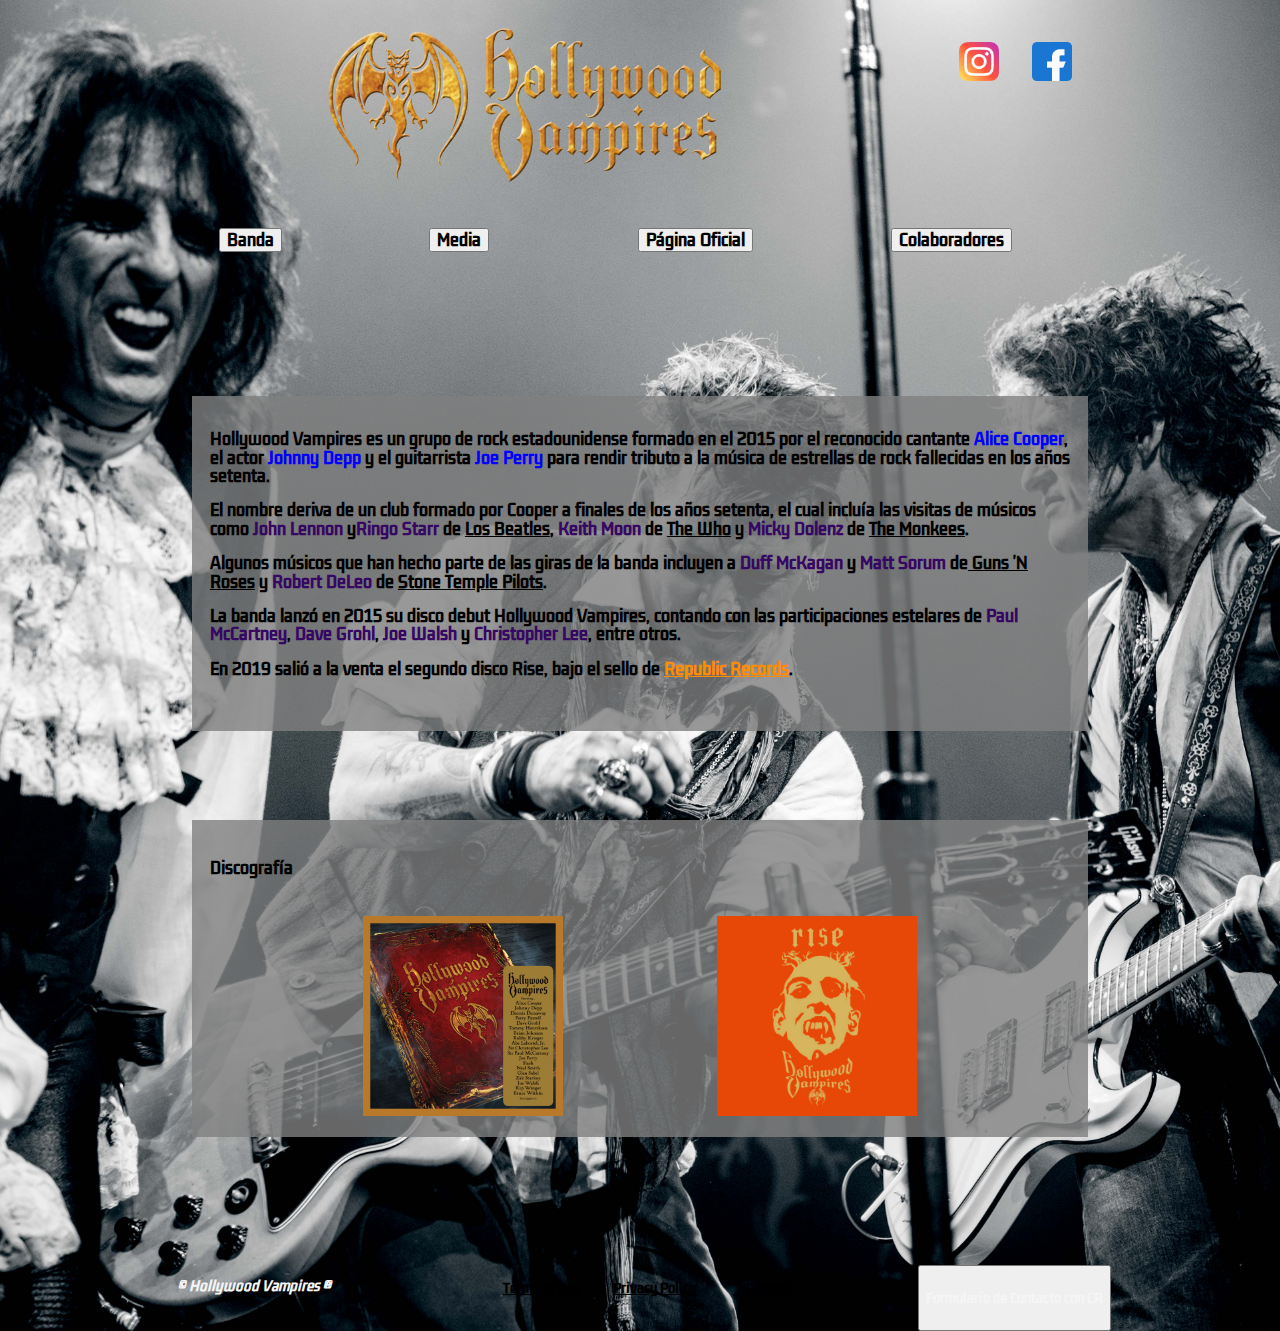
<file: index.html>
<!DOCTYPE html>
<html lang="es">
  <head>
    <meta charset="UTF-8" />
    <meta http-equiv="X-UA-Compatible" content="IE=edge" />
    <meta name="viewport" content="width=device-width, initial-scale=1.0" />
    <title>ProyectoJunio</title>
    <!-- link normalize -->
    <link rel="stylesheet" href="esilos/normalize.css">
    <!-- link style -->
    <link rel="stylesheet" href="style.css" />
    <!-- link font -->
    <link href="https://fonts.googleapis.com/css2?family=Kdam+Thmor+Pro&display=swap" rel="stylesheet">
    <!-- CSS bootstrap only -->
<link href="https://cdn.jsdelivr.net/npm/bootstrap@5.2.0-beta1/dist/css/bootstrap.min.css" rel="stylesheet" integrity="sha384-0evHe/X+R7YkIZDRvuzKMRqM+OrBnVFBL6DOitfPri4tjfHxaWutUpFmBp4vmVor" crossorigin="anonymous">
  </head>
  <body>
    <header class="flexRow centered">
      <section class="flexRow">
           
        <section class="box2">
          <img class="logo borde"
            src="./multimedia/logoHollVamp.png"
            alt="logoHollVamp"
            title="Logo de la Banda"
          />
        </section >

        <section class="rrss  flexRow box1">
          <nav >
            <ul class="flexRow">
            <li>
              <a href="#"><img src="./multimedia/instagramWhite.png" alt="insta"></a>
            </li>
            <li>
              <a href="#"><img src="./multimedia/facebookWhite.png" alt="faceb"></a>
            </li>
          </ul>
          </nav>
      
        </section>
      </section>
    </header>
    <nav class="centered flexRow box2">
      <ul class="flexRow navMenu">

        <li class="flexRow navMenu">
          <a href="./contenidoExtra/banda.html"><button type="button" class="btn btn-warning">Banda</button></a>
        </li>
        <li class="flexRow navMenu">
          <a href="./contenidoExtra/media.html"><button type="button" class="btn btn-warning">Media</button></a>
        </li>
        <li class="flexRow navMenu">
          <a target="_blank" href="https://www.hollywoodvampires.com/"><button type="button" class="btn btn-warning">Página Oficial</button></a>
        </li>
        <li class="flexRow navMenu">
          <a href="./contenidoExtra/colaboradoresCarrusel.html"><button type="button" class="btn btn-warning">Colaboradores</button></a>
        </li>
         
      </ul>

    </nav>

    <main class="centered">
      <section class="about">
        
        <p>
          Hollywood Vampires es un grupo de rock estadounidense formado en el
          2015 por el reconocido cantante <span class="artist">
            Alice Cooper</span>, el actor
          <span class="artist">Johnny Depp</span> y el guitarrista <span class="artist">Joe Perry</span> para
          rendir tributo a la música de estrellas de rock fallecidas en los años
          setenta.
        </p>

        <p>
          El nombre deriva de un club formado por Cooper a finales de los años
          setenta, el cual incluía las visitas de músicos como
          <span class="artistCol">John Lennon</span> y<span class="artistCol">Ringo Starr</span> de
          <span class="artistBand">Los Beatles</span>, <span class="artistCol">Keith Moon</span> de
          <span class="artistBand">The Who</span> y <span class="artistCol">Micky Dolenz </span>de
          <span class="artistBand">The Monkees</span>.
        </p>
        <p>
          Algunos músicos que han hecho parte de las giras de la banda incluyen
          a <span class="artistCol">Duff McKagan</span> y <span class="artistCol">Matt Sorum</span> de<span class="artistBand">
            Guns 'N Roses</span
          >
          y <span class="artistCol">Robert DeLeo</span> de <span class="artistBand">Stone Temple Pilots</span>.
        </p>
        <p>
          La banda lanzó en 2015 su disco debut Hollywood Vampires, contando con
          las participaciones estelares de <span class="artistCol">Paul McCartney</span>,
          <span class="artistCol">Dave Grohl</span>, <span class="artistCol">Joe Walsh</span> y
          <span class="artistCol">Christopher Lee</span>, entre otros.
        </p>

        <p>
          En 2019 salió a la venta el segundo disco Rise, bajo el sello de
          <a target="_blank" href="https://www.republicrecords.com/">Republic Records</a>.
        </p>
<br>
        
      </section>
      <section class="discograph ">

        <h4>Discografía</h4>
        <section class="flexRow justify">

          <article class="disc">
            <img src="./multimedia/HollywoodVampires-Deluxe.jpg" alt="Primer Disco HollywoodVampires-Deluxe" title="Primer Disco">

            


          </article>
          <article class="disc">
            <img src="./multimedia/rise-album.jpeg" alt="secondDisc Rise" title="Disco Rise">

          </article>

        </section>

        </section>
    </main>
    <footer class="centered flexRow">
        <address>
            <p>&#169 Hollywood Vampires &#174</p>
        </address>
      
      <nav >
          <ul class=" flexRow linkPolicy">
              <li>
                  <a target="_blank" href="https://www.hollywoodvampires.com/terms">Terms of Use</a>
                  </li>
              <li>
                <a target="_blank" href="https://www.hollywoodvampires.com/privacy">Privacy Policy</a></li>
              <li><a target="_blank" href="https://www.hollywoodvampires.com/contact">Contact</a></li>
              
          </ul>
            
        </nav>
         <address> 
           
        
        <a target="_blank" href="./contenidoExtra/contactoCR.html">
          <button type="button" class="btn btn-outline-dark"><h5>Formulario de Contacto con CR</h5></button>
        </a>
       
          <form action=""></form>
        </address>
     
    </footer>
  </body>
</html>
</file>
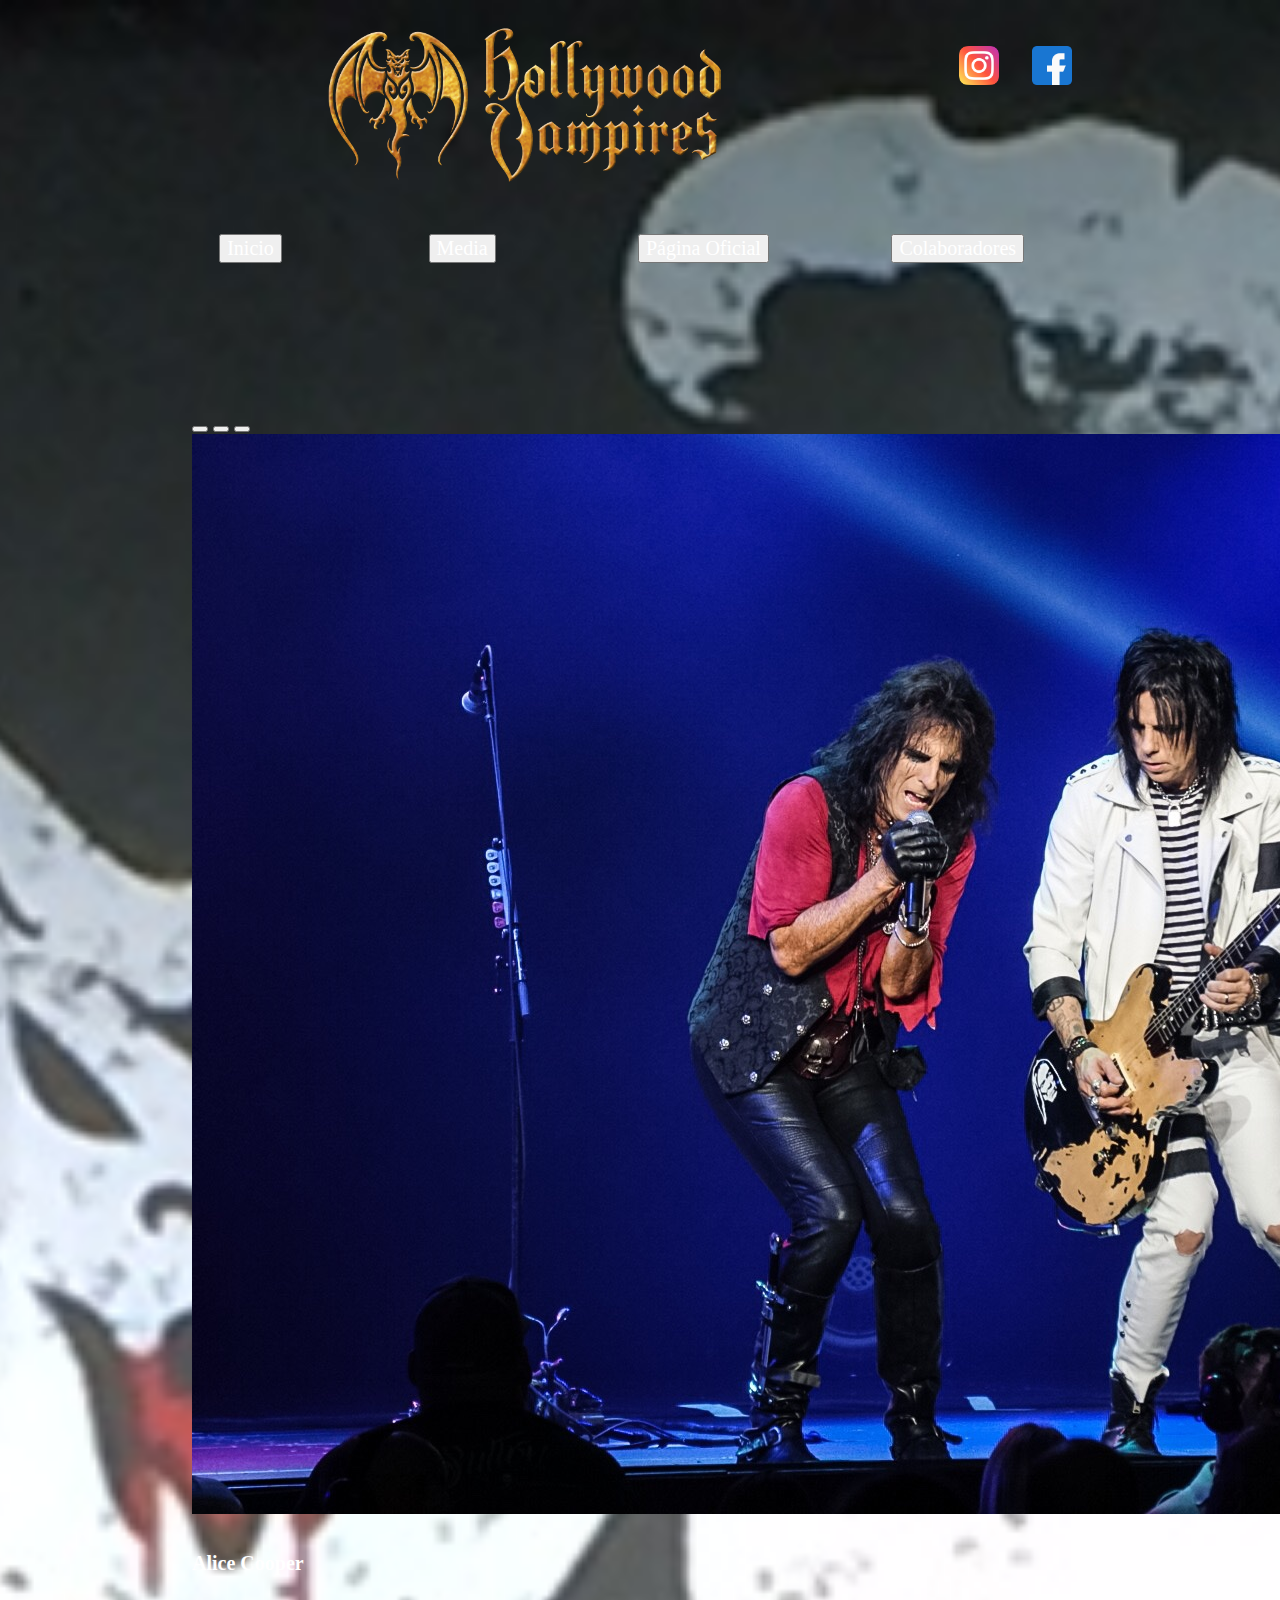
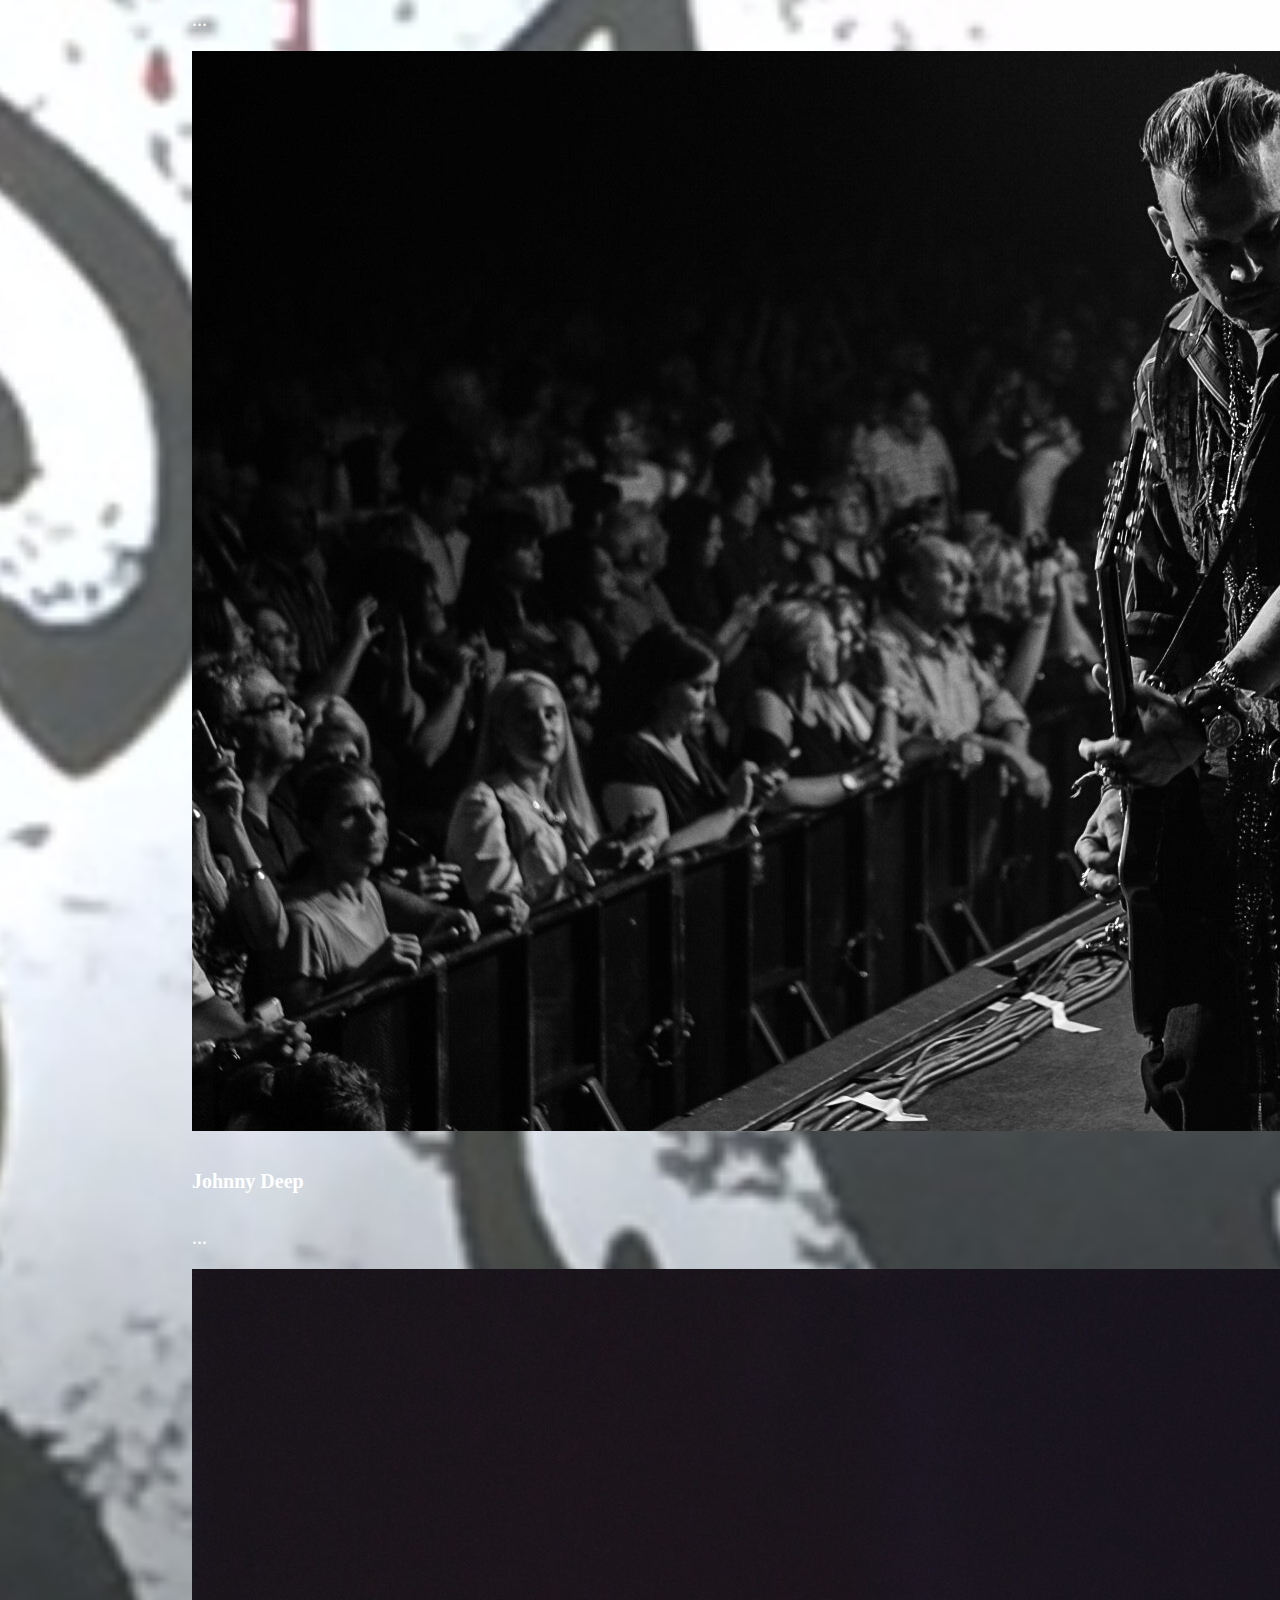
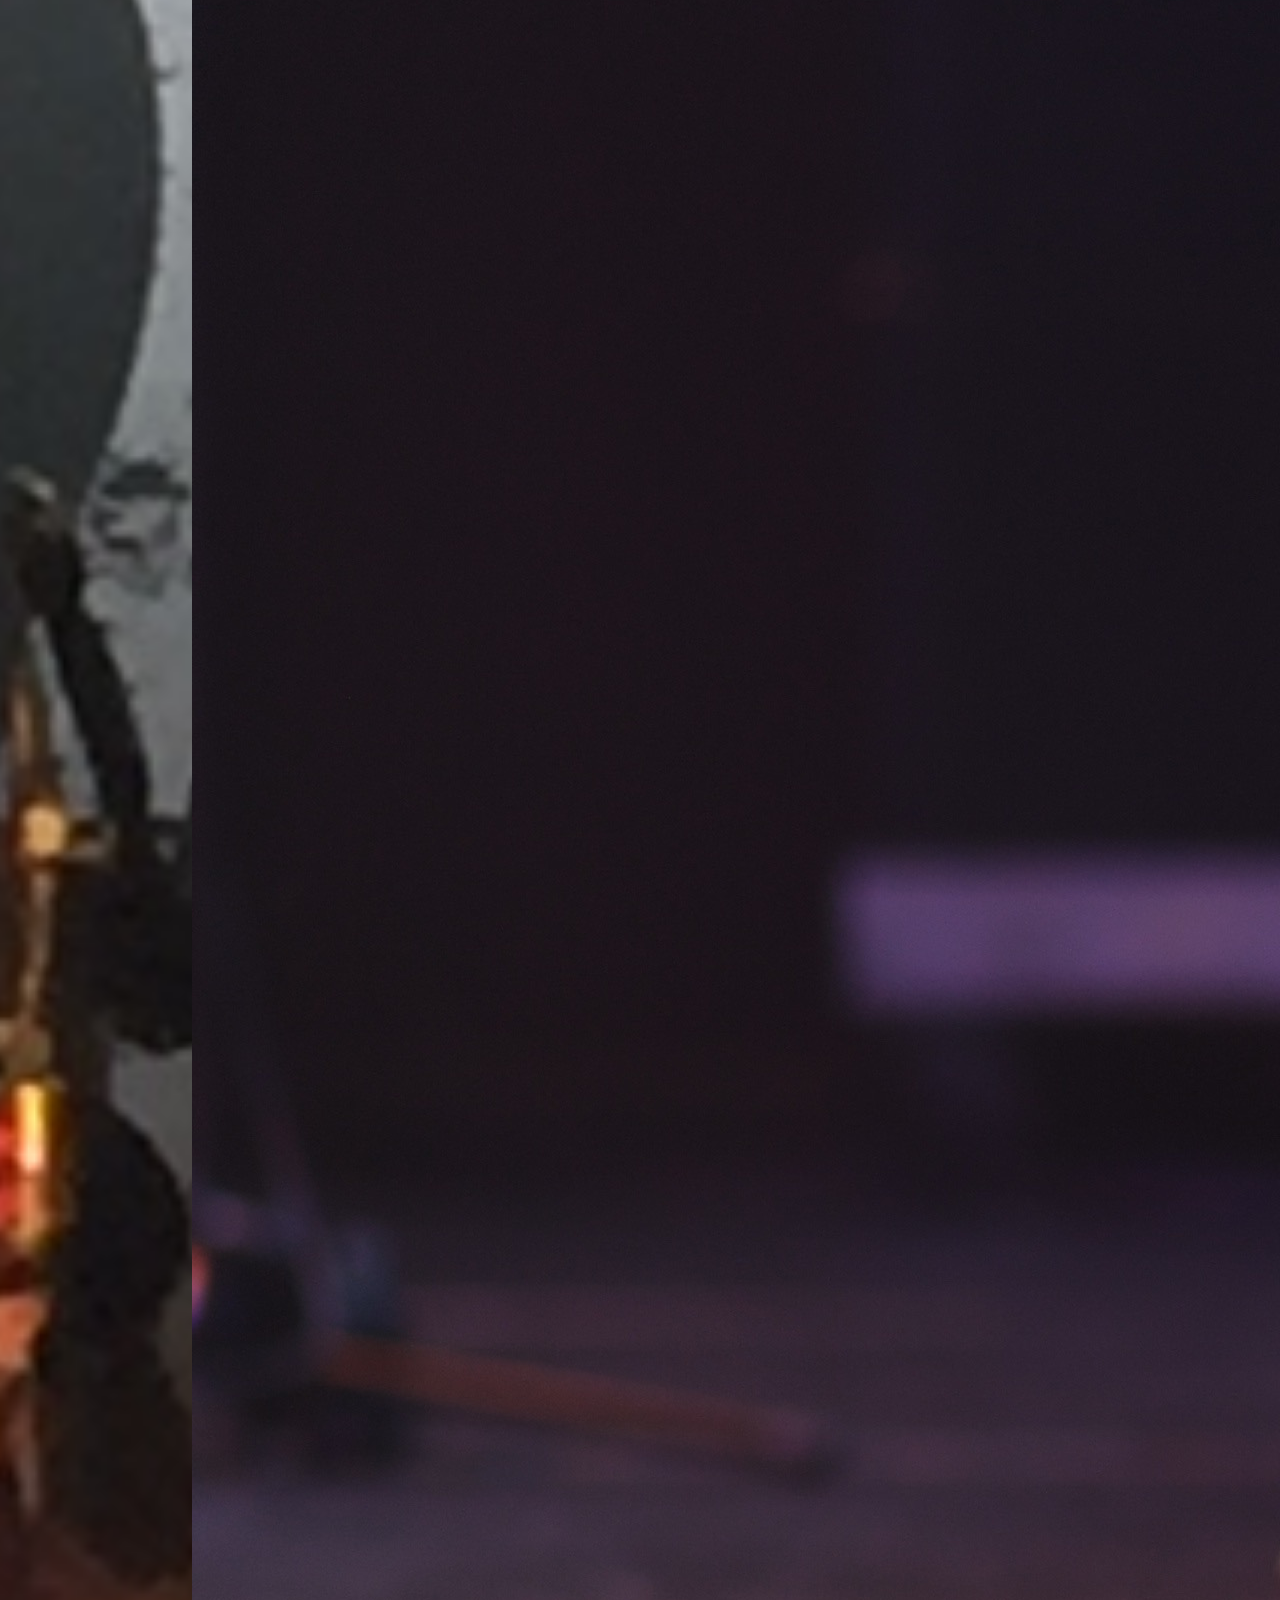
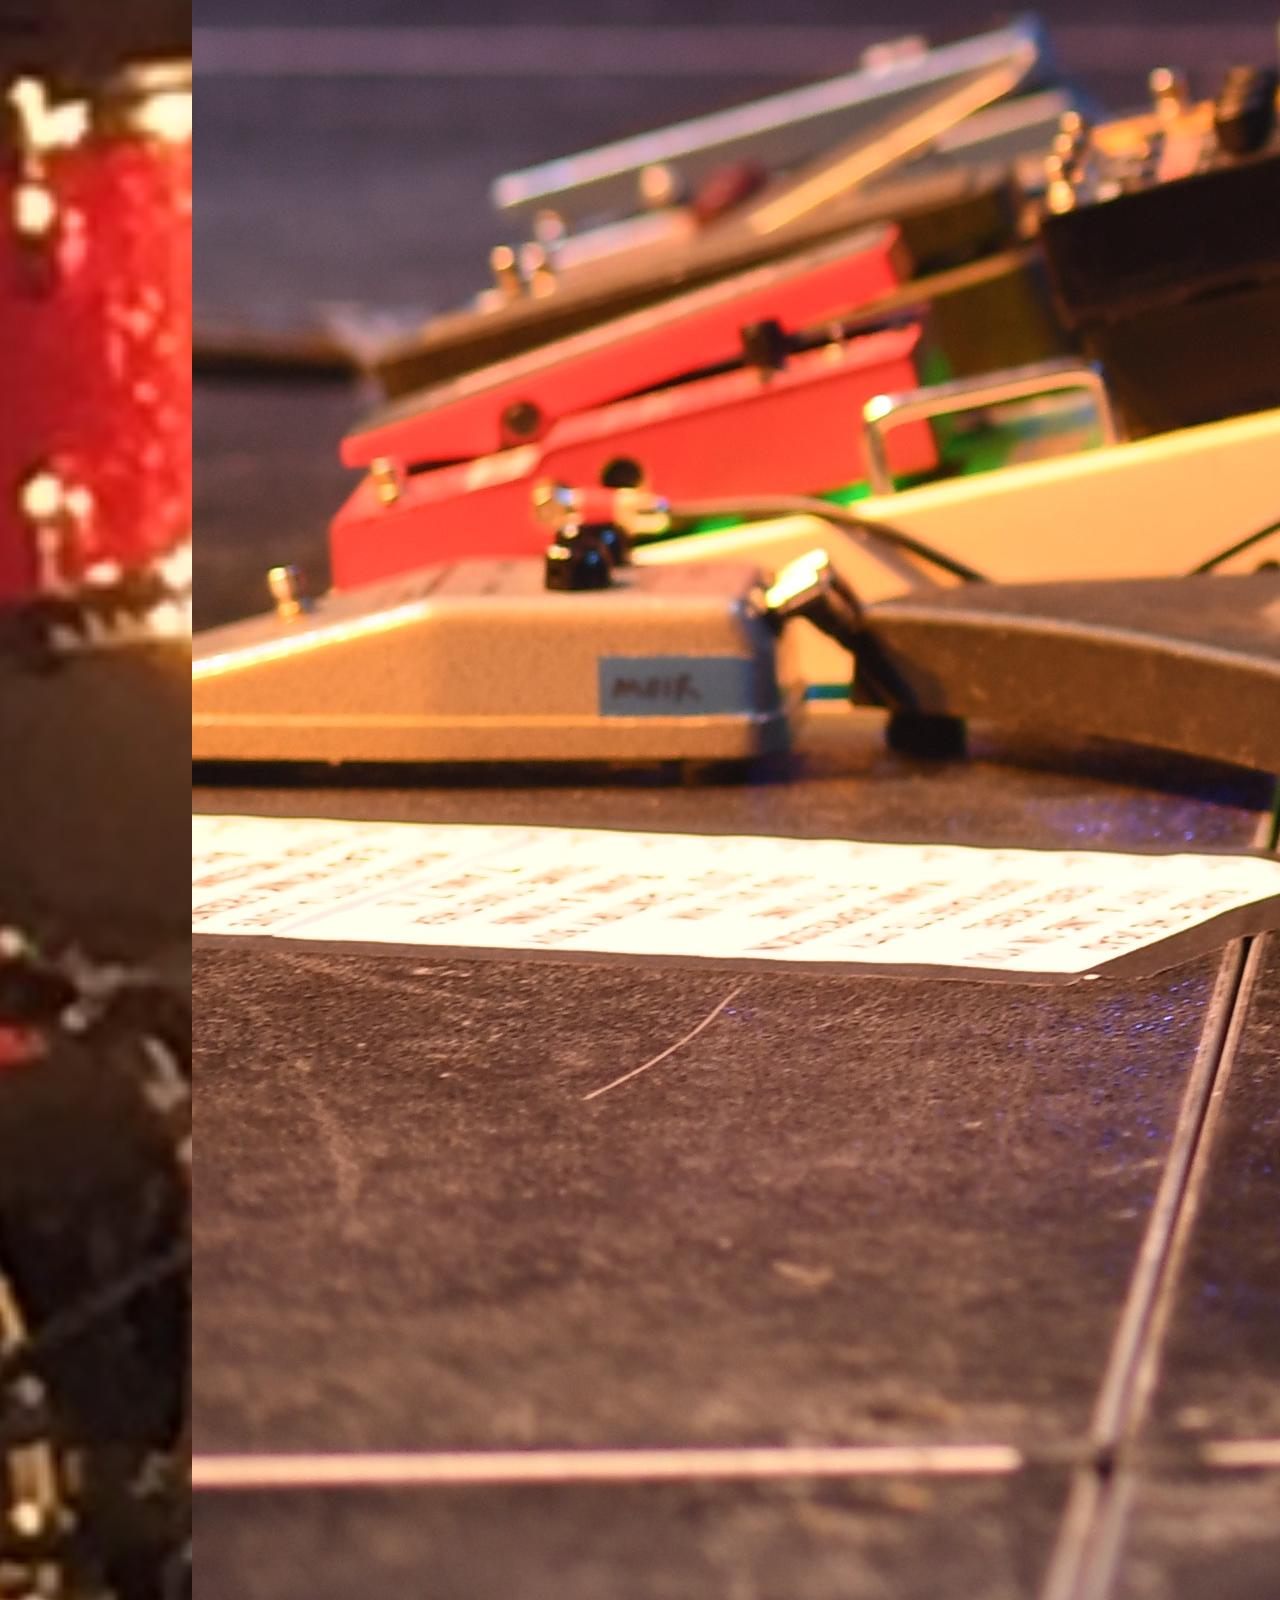
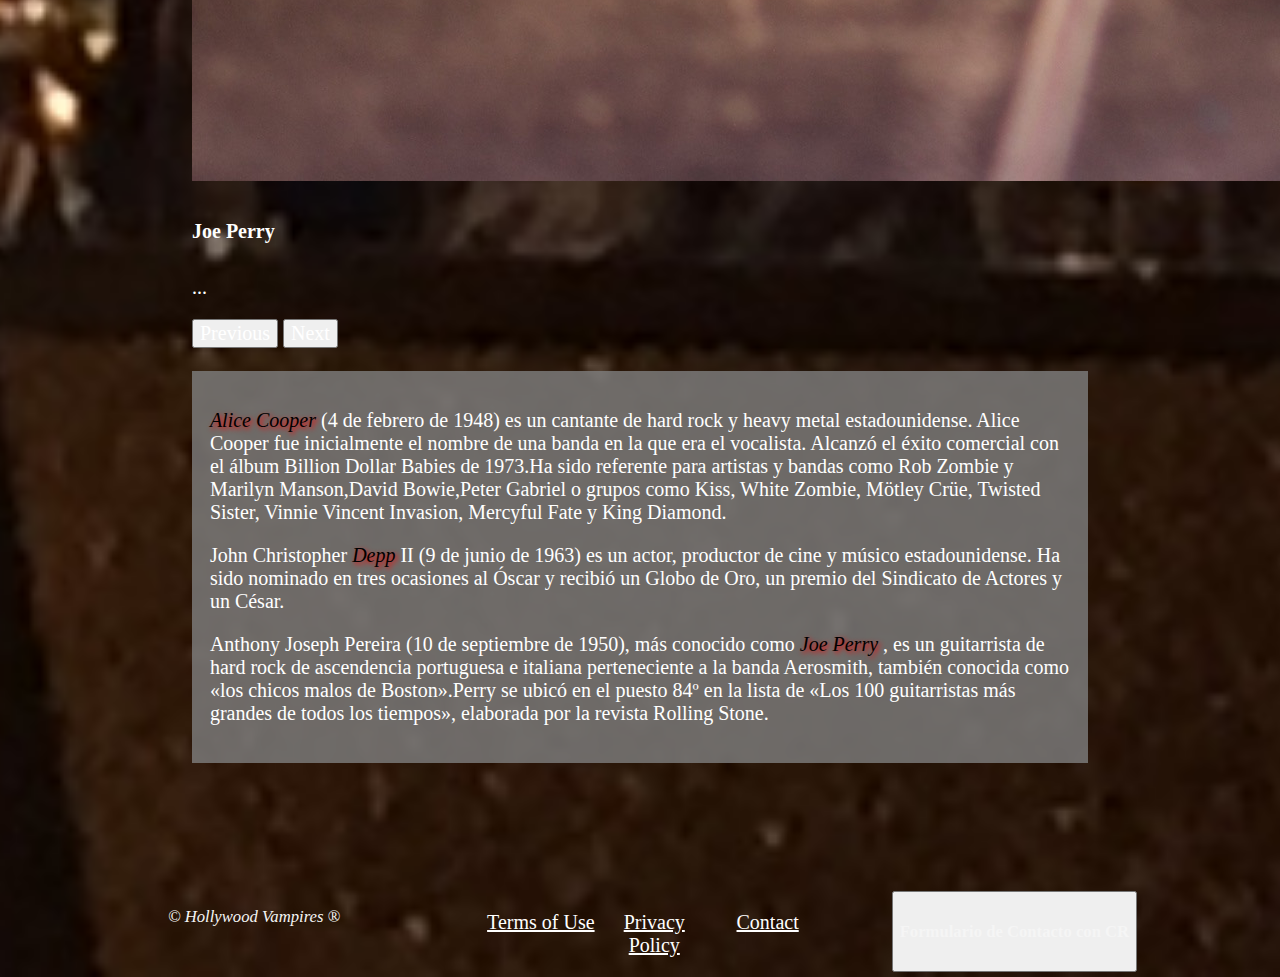
<file: contenidoExtra/banda.html>
<!DOCTYPE html>
<html lang="es">
<head>
    <meta charset="UTF-8">
    <meta http-equiv="X-UA-Compatible" content="IE=edge">
    <meta name="viewport" content="width=device-width, initial-scale=1.0">
    <title>Banda</title>
    <!-- link normalize -->
    <link rel="stylesheet" href="../esilos/normalize.css">
    <!-- link style -->
    <link rel="stylesheet" href="../esilos/styleBanda.css" />
    <!-- link font -->
    <link href="https://fonts.googleapis.com/css2?family=Kdam+Thmor+Pro&display=swap" rel="stylesheet">
    <!-- CSS bootstrap only -->
<link href="https://cdn.jsdelivr.net/npm/bootstrap@5.2.0-beta1/dist/css/bootstrap.min.css" rel="stylesheet" integrity="sha384-0evHe/X+R7YkIZDRvuzKMRqM+OrBnVFBL6DOitfPri4tjfHxaWutUpFmBp4vmVor" crossorigin="anonymous">
</head>
<body id="crew">
    <header class="flexRow centered">
        <section class="flexRow">
             
          <section class="box2">
            <img class="logo borde"
              src="../multimedia/logoHollVamp.png"
              alt="logoHollVamp"
              title="Logo de la Banda"
            />
          </section >
  
          <section class="rrss  flexRow box1">
            <nav >
              <ul class="flexRow">
              <li>
                <a href="#"><img src="../multimedia/instagramWhite.png" alt="insta"></a>
              </li>
              <li>
                <a href="#"><img src="../multimedia/facebookWhite.png" alt="faceb"></a>
              </li>
            </ul>
            </nav>
              
          </section>
        </section>
      </header>
      <nav class="centered flexRow box2">
        <ul class="flexRow navMenu">
  
          <li class="flexRow navMenu">
            <a href="/index.html"><button type="button" class="btn btn-warning">Inicio</button></a>
          </li>
          <li class="flexRow navMenu">
            <a href="/contenidoExtra/media.html"><button type="button" class="btn btn-warning">Media</button></a>
          </li>
          <li class="flexRow navMenu">
            <a target="_blank" href="https://www.hollywoodvampires.com/"><button type="button" class="btn btn-warning">Página Oficial</button></a>
          </li>
          <li class="flexRow navMenu">
            <a href="/contenidoExtra/colaboradoresCarrusel.html"><button type="button" class="btn btn-warning">Colaboradores</button></a>
          </li>
           
        </ul>
  
      </nav>


    <main>

        <div id="carouselExampleCaptions" class="carousel slide" data-bs-ride="false">
            <div class="carousel-indicators">
              <button type="button" data-bs-target="#carouselExampleCaptions" data-bs-slide-to="0" class="active" aria-current="true" aria-label="Slide 1"></button>
              <button type="button" data-bs-target="#carouselExampleCaptions" data-bs-slide-to="1" aria-label="Slide 2"></button>
              <button type="button" data-bs-target="#carouselExampleCaptions" data-bs-slide-to="2" aria-label="Slide 3"></button>
            </div>
            <div class="carousel-inner">
              <div class="carousel-item active">
                <img src="../multimedia/Alice.jpg" class="d-block w-100" alt="Alice Cooper" title="Alice Cooper HV">
                <div class="carousel-caption d-none d-md-block">
                  <h5>Alice Cooper</h5>
                  <p>...</p>
                </div>
               
                   
              </div>
               
              <div class="carousel-item">
                <img src="/multimedia/jonhy.jpg" class="d-block w-100" alt="Johnny Deep" title="JDeep">
                <div class="carousel-caption d-none d-md-block">
                  <h5>Johnny Deep</h5>
                  <p>...</p>
                </div>
              </div>
              <div class="carousel-item">
                <img src="../multimedia/perry.jpeg" class="d-block w-100" alt="Joe Perry" title="JPerry">
                <div class="carousel-caption d-none d-md-block">
                  <h5>Joe Perry</h5>
                  <p>...</p>
                </div>
              </div>
             

              
            </div>
            <button class="carousel-control-prev" type="button" data-bs-target="#carouselExampleCaptions" data-bs-slide="prev">
              <span class="carousel-control-prev-icon" aria-hidden="true"></span>
              <span class="visually-hidden">Previous</span>
            </button>
            <button class="carousel-control-next" type="button" data-bs-target="#carouselExampleCaptions" data-bs-slide="next">
              <span class="carousel-control-next-icon" aria-hidden="true"></span>
              <span class="visually-hidden">Next</span>
            </button>
          </div>
          <br>

          <section class="about">
            <p> 
              <span class="bigNames">Alice Cooper</span>  (4 de febrero de 1948) es un cantante de hard rock y heavy metal estadounidense. Alice Cooper fue inicialmente el nombre de una banda  en la que  era el vocalista. Alcanzó el éxito comercial con el álbum Billion Dollar Babies de 1973.Ha sido referente para artistas y bandas como Rob Zombie y Marilyn Manson,David Bowie,Peter Gabriel o grupos como Kiss, White Zombie, Mötley Crüe, Twisted Sister, Vinnie Vincent Invasion, Mercyful Fate y King Diamond.</p>

            <p>
              
              John Christopher <span class="bigNames">Depp</span> II (9 de junio de 1963) es un actor, productor de cine y músico estadounidense. Ha sido nominado en tres ocasiones al Óscar y recibió un Globo de Oro, un premio del Sindicato de Actores y un César.
            </p>
            <p>
              Anthony Joseph Pereira (10 de septiembre de 1950), más conocido como <span class="bigNames">Joe Perry</span> , es un guitarrista de hard rock de ascendencia portuguesa e italiana perteneciente a la banda Aerosmith, también conocida como «los chicos malos de Boston».Perry se ubicó en el puesto 84º en la lista de «Los 100 guitarristas más grandes de todos los tiempos», elaborada por la revista Rolling Stone.
            </p>


          </section>

    </main>
    <footer class="centered flexRow">
        <address>
            <p>&#169 Hollywood Vampires &#174</p>
        </address>
      
      <nav >
          <ul class=" flexRow linkPolicy">
              <li>
                  <a target="_blank" href="https://www.hollywoodvampires.com/terms">Terms of Use</a>
                  </li>
              <li>
                <a target="_blank" href="https://www.hollywoodvampires.com/privacy">Privacy Policy</a></li>
              <li><a target="_blank" href="https://www.hollywoodvampires.com/contact">Contact</a></li>
              
          </ul>
            
        </nav>
         <address> 
           
        
        <a target="_blank" href="../contenidoExtra/contactoCR.html">
          <button type="button" class="btn btn-outline-dark"><h5>Formulario de Contacto con CR</h5></button>
        </a>
       
          <form action=""></form>
        </address>
     
    </footer>
    <script src="https://cdn.jsdelivr.net/npm/bootstrap@5.2.0-beta1/dist/js/bootstrap.bundle.min.js"></script>
    
</body>
</html>
</file>
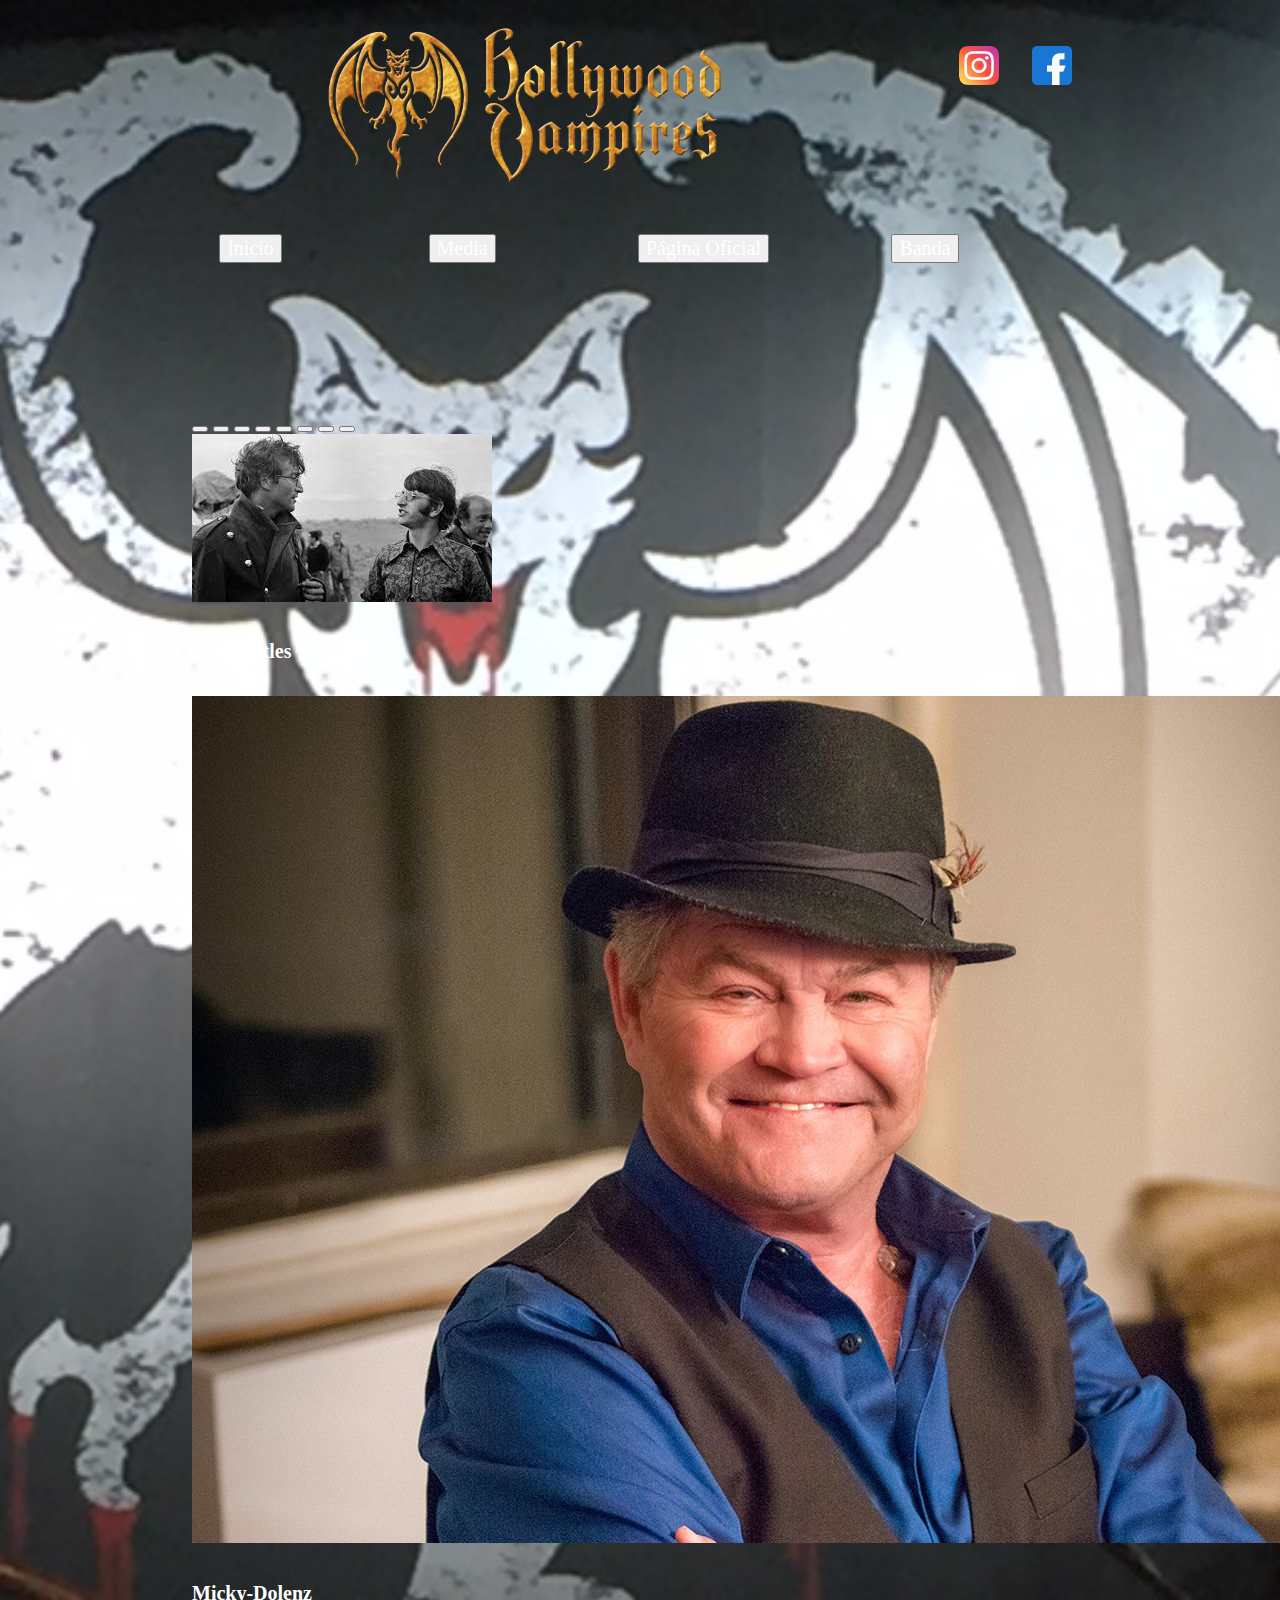
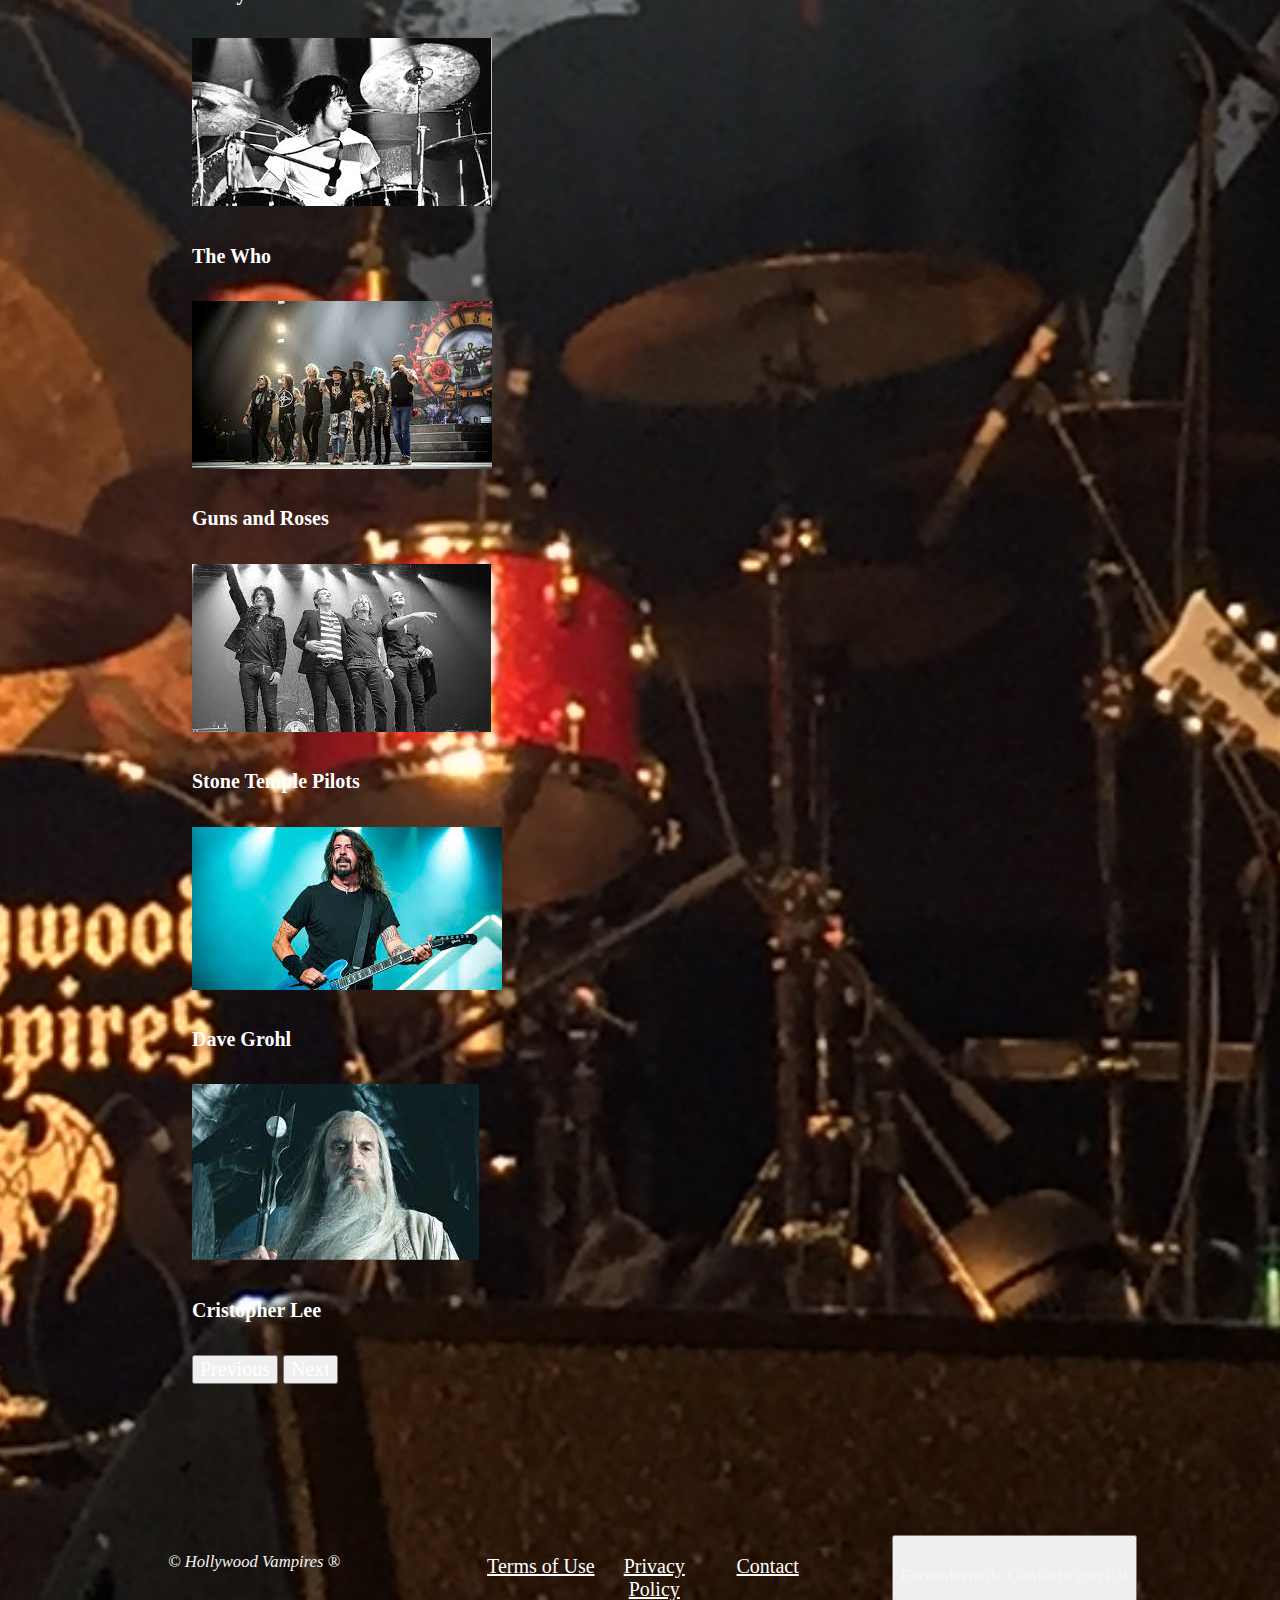
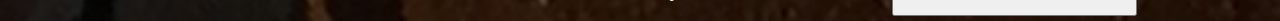
<file: contenidoExtra/colaboradoresCarrusel.html>
<!DOCTYPE html>
<html lang="es">
<head>
    <meta charset="UTF-8">
    <meta http-equiv="X-UA-Compatible" content="IE=edge">
    <meta name="viewport" content="width=device-width, initial-scale=1.0">
    <title>Colaboraciones</title>
    <!-- link normalize -->
    <link rel="stylesheet" href="../esilos/normalize.css">
    <!-- link style -->
    <link rel="stylesheet" href="../esilos/styleBanda.css" />
    <!-- link font -->
    <link href="https://fonts.googleapis.com/css2?family=Kdam+Thmor+Pro&display=swap" rel="stylesheet">
    <!-- CSS bootstrap only -->
<link href="https://cdn.jsdelivr.net/npm/bootstrap@5.2.0-beta1/dist/css/bootstrap.min.css" rel="stylesheet" integrity="sha384-0evHe/X+R7YkIZDRvuzKMRqM+OrBnVFBL6DOitfPri4tjfHxaWutUpFmBp4vmVor" crossorigin="anonymous">
</head>
<body id="crew">
    <header class="flexRow centered">
        <section class="flexRow">
             
          <section class="box2">
            <img class="logo borde"
              src="../multimedia/logoHollVamp.png"
              alt="logoHollVamp"
              title="Logo de la Banda"
            />
          </section >
  
          <section class="rrss  flexRow box1">
            <nav >
              <ul class="flexRow">
              <li>
                <a href="#"><img src="../multimedia/instagramWhite.png" alt="insta"></a>
              </li>
              <li>
                <a href="#"><img src="../multimedia/facebookWhite.png" alt="faceb"></a>
              </li>
            </ul>
            </nav>
              
          </section>
        </section>
      </header>
      <nav class="centered flexRow box2">
        <ul class="flexRow navMenu">
  
          <li class="flexRow navMenu">
            <a href="/index.html"><button type="button" class="btn btn-warning">Inicio</button></a>
          </li>
          <li class="flexRow navMenu">
            <a href="/contenidoExtra/media.html"><button type="button" class="btn btn-warning">Media</button></a>
          </li>
          <li class="flexRow navMenu">
            <a target="_blank" href="https://www.hollywoodvampires.com/"><button type="button" class="btn btn-warning">Página Oficial</button></a>
          </li>
          <li class="flexRow navMenu">
            <a href="banda.html"><button type="button" class="btn btn-warning">Banda</button></a>
          </li>
           
        </ul>
  
      </nav>


    <main>

        <div id="carouselExampleCaptions" class="carousel slide" data-bs-ride="false">
            <div class="carousel-indicators">
              <button type="button" data-bs-target="#carouselExampleCaptions" data-bs-slide-to="0" class="active" aria-current="true" aria-label="Slide 1"></button>
              <button type="button" data-bs-target="#carouselExampleCaptions" data-bs-slide-to="1" aria-label="Slide 2"></button>
              <button type="button" data-bs-target="#carouselExampleCaptions" data-bs-slide-to="2" aria-label="Slide 3"></button>
              <button type="button" data-bs-target="#carouselExampleCaptions" data-bs-slide-to="3" aria-label="Slide 4"></button>
              <button type="button" data-bs-target="#carouselExampleCaptions" data-bs-slide-to="3" aria-label="Slide 4"></button>
              <button type="button" data-bs-target="#carouselExampleCaptions" data-bs-slide-to="4" aria-label="Slide 5"></button>
              <button type="button" data-bs-target="#carouselExampleCaptions" data-bs-slide-to="5" aria-label="Slide 6"></button>
              <button type="button" data-bs-target="#carouselExampleCaptions" data-bs-slide-to="6" aria-label="Slide 7"></button>
            </div>

            <div class="carousel-inner">

              <div class="carousel-item active">
                <img src="../multimedia/lennonRingo.jfif" class="d-block w-100" alt="lennonRingo" title="lennonRingo">
                <div class="carousel-caption d-none d-md-block">
                  <h5>The Beatles</h5>
                </div>  
              </div>
               
              <div class="carousel-item">
                <img src="../multimedia/Micky-Dolenz.jpg" class="d-block w-100" alt="dolenzTheMonkee" title="dolenzTheMonkee">
                <div class="carousel-caption d-none d-md-block">
                  <h5>Micky-Dolenz</h5>
                </div>
              </div>

              <div class="carousel-item">
                <img src="../multimedia/moon.jfif" class="d-block w-100" alt="moonTheWho" title="moonTheWho">
                <div class="carousel-caption d-none d-md-block">
                  <h5>The Who</h5>
                </div>
               </div>

            
                <div class="carousel-item">
                    <img src="../multimedia/gunsAndRoses.jfif" class="d-block w-100" alt="gunsAndRoses" title="gunsAndRoses">
                    <div class="carousel-caption d-none d-md-block">
                      <h5>Guns and Roses</h5>
                    </div>
                </div>

                 <div class="carousel-item">
                        <img src="../multimedia/stoneTempleP.jfif" class="d-block w-100" alt="stoneTempleP" title="stoneTempleP">
                        <div class="carousel-caption d-none d-md-block">
                          <h5>Stone Temple Pilots</h5>
                
                    </div>
                    </div>

                <div class="carousel-item">
                    <img src="../multimedia/descargagrohl.jfif" class="d-block w-100" alt="daveGrohl" title="daveGrohl">
                    <div class="carousel-caption d-none d-md-block">
                      <h5>Dave Grohl</h5>
                    </div>
                </div>

                <div class="carousel-item">
                    <img src="../multimedia/cristopherLee.jfif" class="d-block w-100" alt="Lee" title="Lee">
                    <div class="carousel-caption d-none d-md-block">
                      <h5>Cristopher Lee</h5> 
                 </div>
              </div>
             

              
            </div>
            <button class="carousel-control-prev" type="button" data-bs-target="#carouselExampleCaptions" data-bs-slide="prev">
              <span class="carousel-control-prev-icon" aria-hidden="true"></span>
              <span class="visually-hidden">Previous</span>
            </button>
            <button class="carousel-control-next" type="button" data-bs-target="#carouselExampleCaptions" data-bs-slide="next">
              <span class="carousel-control-next-icon" aria-hidden="true"></span>
              <span class="visually-hidden">Next</span>
            </button>
          </div>
          <br>

          

    </main>
    <footer class="centered flexRow">
        <address>
            <p>&#169 Hollywood Vampires &#174</p>
        </address>
      
      <nav >
          <ul class=" flexRow linkPolicy">
              <li>
                  <a target="_blank" href="https://www.hollywoodvampires.com/terms">Terms of Use</a>
                  </li>
              <li>
                <a target="_blank" href="https://www.hollywoodvampires.com/privacy">Privacy Policy</a></li>
              <li><a target="_blank" href="https://www.hollywoodvampires.com/contact">Contact</a></li>
              
          </ul>
            
        </nav>
         <address> 
           
        
        <a target="_blank" href="../contenidoExtra/contactoCR.html">
          <button type="button" class="btn btn-outline-dark"><h5>Formulario de Contacto con CR</h5></button>
        </a>
       
          <form action=""></form>
        </address>
     
    </footer>
    <script src="https://cdn.jsdelivr.net/npm/bootstrap@5.2.0-beta1/dist/js/bootstrap.bundle.min.js"></script>
    
</body>
</html>
</file>
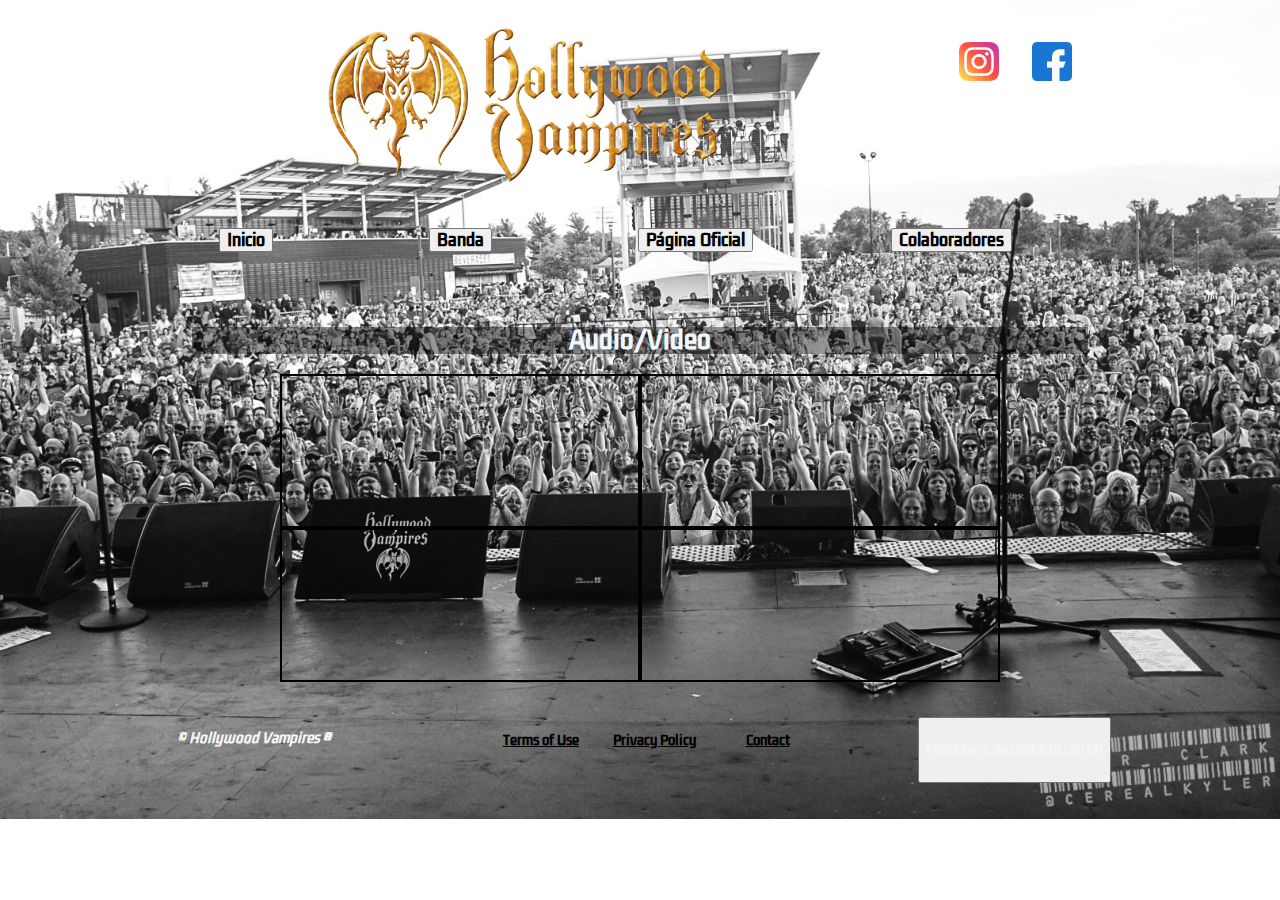
<file: contenidoExtra/media.html>
<!DOCTYPE html>
<html lang="es">
<head>
    <meta charset="UTF-8">
    <meta http-equiv="X-UA-Compatible" content="IE=edge">
    <meta name="viewport" content="width=device-width, initial-scale=1.0">
    <title>Media:Audio/Video</title>
    <!-- link normalize -->
    <link rel="stylesheet" href="../esilos/normalize.css">
    <!-- link style -->
    <link rel="stylesheet" href="../esilos/styleMedia.css" />
    <!-- link font -->
    <link href="https://fonts.googleapis.com/css2?family=Kdam+Thmor+Pro&display=swap" rel="stylesheet">
    <!-- CSS bootstrap only -->
<link href="https://cdn.jsdelivr.net/npm/bootstrap@5.2.0-beta1/dist/css/bootstrap.min.css" rel="stylesheet" integrity="sha384-0evHe/X+R7YkIZDRvuzKMRqM+OrBnVFBL6DOitfPri4tjfHxaWutUpFmBp4vmVor" crossorigin="anonymous">
</head>
<body>
    <header class="flexRow centered">
        <section class="flexRow">
             
          <section class="box2">
            <img class="logo borde"
              src="../multimedia/logoHollVamp.png"
              alt="logoHollVamp"
              title="Logo de la Banda"
            />
          </section >
  
          <section class="rrss  flexRow box1">
            <nav >
              <ul class="flexRow">
              <li>
                <a href="#"><img src="../multimedia/instagramWhite.png" alt="insta"></a>
              </li>
              <li>
                <a href="#"><img src="../multimedia/facebookWhite.png" alt="faceb"></a>
              </li>
            </ul>
            </nav>
              
          </section>
        </section>
      </header>
      <nav class="centered flexRow box2">
        <ul class="flexRow navMenu">
  
          <li class="flexRow navMenu">
            <a href="/index.html"><button type="button" class="btn btn-warning">Inicio</button></a>
          </li>
          <li class="flexRow navMenu">
            <a href="/contenidoExtra/banda.html"><button type="button" class="btn btn-warning">Banda</button></a>
          </li>
          <li class="flexRow navMenu">
            <a target="_blank" href="https://www.hollywoodvampires.com/"><button type="button" class="btn btn-warning">Página Oficial</button></a>
          </li>
          <li class="flexRow navMenu">
            <a href="/contenidoExtra/colaboradoresCarrusel.html"><button type="button" class="btn btn-warning">Colaboradores</button></a>
          </li>
           
        </ul>
  
      </nav>
      <main class="centered">
          <section>
              <h2>
                  Audio/Video
              </h2>
          </section>
          <section class="flexRow justify ">
              <div class="boxMedia  ">
                <iframe  src="https://www.youtube.com/embed/U8VnYZLWr_s" title="YouTube video player" frameborder="0" allow="accelerometer;  clipboard-write; encrypted-media; gyroscope; picture-in-picture" allowfullscreen  ></iframe>

                <iframe  src="https://www.youtube.com/embed/qVA8XEPZ3gk" title="YouTube video player" frameborder="0" allow="accelerometer;  clipboard-write; encrypted-media; gyroscope; picture-in-picture" allowfullscreen></iframe>

              </div>
              <div class="boxMedia ">
                <iframe  src="https://www.youtube.com/embed/xWGA7OLDr_g" title="YouTube video player" frameborder="0" allow="accelerometer;  clipboard-write; encrypted-media; gyroscope; picture-in-picture" allowfullscreen></iframe>

                <iframe  src="https://www.youtube.com/embed/CKlW-lUCPnw" title="YouTube video player" frameborder="0" allow="accelerometer;  clipboard-write; encrypted-media; gyroscope; picture-in-picture" allowfullscreen></iframe>
              </div>

          </section>


      </main>

      <footer class="centered flexRow">
        <address>
            <p>&#169 Hollywood Vampires &#174</p>
        </address>
      
      <nav >
          <ul class=" flexRow linkPolicy">
              <li>
                  <a target="_blank" href="https://www.hollywoodvampires.com/terms">Terms of Use</a>
                  </li>
              <li>
                <a target="_blank" href="https://www.hollywoodvampires.com/privacy">Privacy Policy</a></li>
              <li><a target="_blank" href="https://www.hollywoodvampires.com/contact">Contact</a></li>
              
          </ul>
            
        </nav>
         <address> 
           
        
        <a target="_blank" href="../contenidoExtra/contactoCR.html">
          <button type="button" class="btn btn-outline-dark"><h5>Formulario de Contacto con CR</h5></button>
        </a>
       
          <form action=""></form>
        </address>
     
    </footer>
    
</body>
</html>
</file>
<file: style.css>
* {
  font-family: "Kdam Thmor Pro", sans-serif;
  font-weight: 600;
  box-sizing: border-box;
  color: black;
}
/* Css index */

/* caract gral */
body {
  background-image: url(./multimedia/los3.jpg);
  background-position: center;
  background-repeat: no-repeat;
  background-size: cover;
  width: 100%;
  height: 100%;
  z-index: 1;
}
header {
  margin: 2%;
  width: 70%;
  align-content: space-around;
  text-align: center;
}
main {
  margin-top: 10%;
  width: 70%;
  align-content: space-around;
}
footer {
  margin-top: 10%;
  width: 90%;
  align-content: space-around;
  text-align: center;
}
footer address p,
footer h5 {
  color: whitesmoke;
  font-size: smaller;
}
footer address,
footer nav {
  width: 33%;
}
ul {
  list-style: none;
}
.navMenu li:last-child {
  margin-left: 5%;
}

/* class css */
.box1 {
  width: 25%;
  margin-left: 5%;
}
.box2 {
  width: 90%;
}
.navMenu {
  width: 80%;
  margin-left: auto;
  margin-right: auto;
  align-content: space-between;
}
.flexRow {
  display: flex;
  flex-direction: row;
}
.logo {
  width: 60%;
}
.rrss img {
  width: 55%;
}
.artist {
  color: blue;
}
.artistCol {
  color: rgb(54, 7, 99);
}
.artistBand {
  text-decoration: underline;
}
.centered {
  margin-left: auto;
  margin-right: auto;
}
.about {
  align-self: start;
  padding: 2%;
  background-color: rgba(128, 128, 128, 0.8);
}
.about a {
  color: darkorange;
}
.discograph {
  padding: 2%;
  margin-top: 10%;
  align-content: space-around;
  background-color: rgba(128, 128, 128, 0.8);
}
.discograph img {
  width: 200px;
}
.discograph h3 {
  margin-bottom: 2%;
}
.disc {
  margin-top: 2%;
}

.linkPolicy li {
  align-content: space-between;
  width: 100%;
  font-size: smaller;
}
.formulario{
  width: 80%;
  
  background-color: rgba(126, 121, 131,0.8);
  padding: 2%;

}
.centered h2{
  background-color: rgba(0, 0, 0,0.5);
  color: wheat;
  text-align: center;
}
.justify{
  justify-content: space-evenly;
 
}
</file>
<file: esilos/styleBanda.css>
/* css Banda */
* {
  color: white;
  box-sizing: border-box;
  font-size:20px;
}
body {
  background-image: url(../multimedia/bolo1.jpeg);
  background-position: center;
  background-size: cover;
  background-repeat: no-repeat;
  width: 100%;
  height: 100%;
}
header {
  margin: 2%;
  width: 70%;
  align-content: space-around;
  text-align: center;
}
main {
  margin-top: 10%;
  width: 70%;
  align-content: space-around;
  margin-left: auto;
  margin-right: auto;
}
footer {
  margin-top: 10%;
  width: 90%;
  align-content: space-around;
  text-align: center;
}
footer address p,
footer h5 {
  color: whitesmoke;
  font-size: smaller;
}
footer address,
footer nav {
  width: 33%;
}
ul {
  list-style: none;
}
.rrss img {
  width: 55%;
}

.navMenu li:last-child {
  margin-left: 5%;
}

/* class css */
.box1 {
  width: 25%;
  margin-left: 5%;
}
.box2 {
  width: 90%;
}
.navMenu {
  width: 80%;
  margin-left: auto;
  margin-right: auto;
  align-content: space-between;
}
.flexRow {
  display: flex;
  flex-direction: row;
}
.logo {
  width: 60%;
}
.rrss img {
  width: 55%;
}

.centered {
  margin-left: auto;
  margin-right: auto;
}

.linkPolicy li {
  align-content: space-between;
  width: 100%;
  font-size: smaller;
}
.about {
    align-self: start;
    padding: 2%;
    background-color: rgba(128, 128, 128, 0.8);
  }
  .bigNames{
      color: black;
      font-style: italic;
      text-shadow: 2px 2px 5px red;;
  }
  #carouselExampleCaptions{
    width: auto;
    height: auto;
  }
</file>
<file: esilos/styleMedia.css>
* {
    font-family: "Kdam Thmor Pro", sans-serif;
    font-weight: 600;
    box-sizing: border-box;
    color: black;
  }
  
  
  /* caract gral */
  body {
    background-image: url(../multimedia/people.jpg);
    background-position: center;
    background-repeat: no-repeat;
    background-size: cover;
    width: 100%;
    height: 100%;
    
  }
  header {
    margin: 2%;
    width: 70%;
    align-content: space-around;
    text-align: center;
  }
  main {
    margin-top: 3%;
    width: 70%;
    align-content: space-around;
  }
  footer {
    margin-top: 10%;
    width: 90%;
    align-content: space-around;
    text-align: center;
  }
  footer address p,
  footer h5 {
    color: whitesmoke;
    font-size: smaller;
  }
  footer address,
  footer nav {
    width: 33%;
  }
  ul {
    list-style: none;
  }
  main h2{
      color: aliceblue;
      background-color: rgba(0, 0, 0,0.4);
      text-align: center;    
  }
  .navMenu li:last-child {
    margin-left: 5%;
  }
  /* class css */
  .box1 {
    width: 25%;
    margin-left: 5%;
  }
  .box2 {
    width: 90%;
  }
  .navMenu {
    width: 80%;
    margin-left: auto;
    margin-right: auto;
    align-content: space-between;
  }
  .flexRow {
    display: flex;
    flex-direction: row;
  }
  .logo {
    width: 60%;
  }
  .rrss img {
    width: 55%;
  }
  .centered {
    margin-left: auto;
    margin-right: auto;
  }
    .linkPolicy li {
    align-content: space-between;
    width: 100%;
    font-size: smaller;
  } 
  .boxMedia{
    width:360px ;
    height:215px;
    display: flex;
    flex-direction: column;    
  }
  .justify{
      justify-content: center;
  }
  .boxMedia iframe{
      border:2px solid black
  }
</file>
